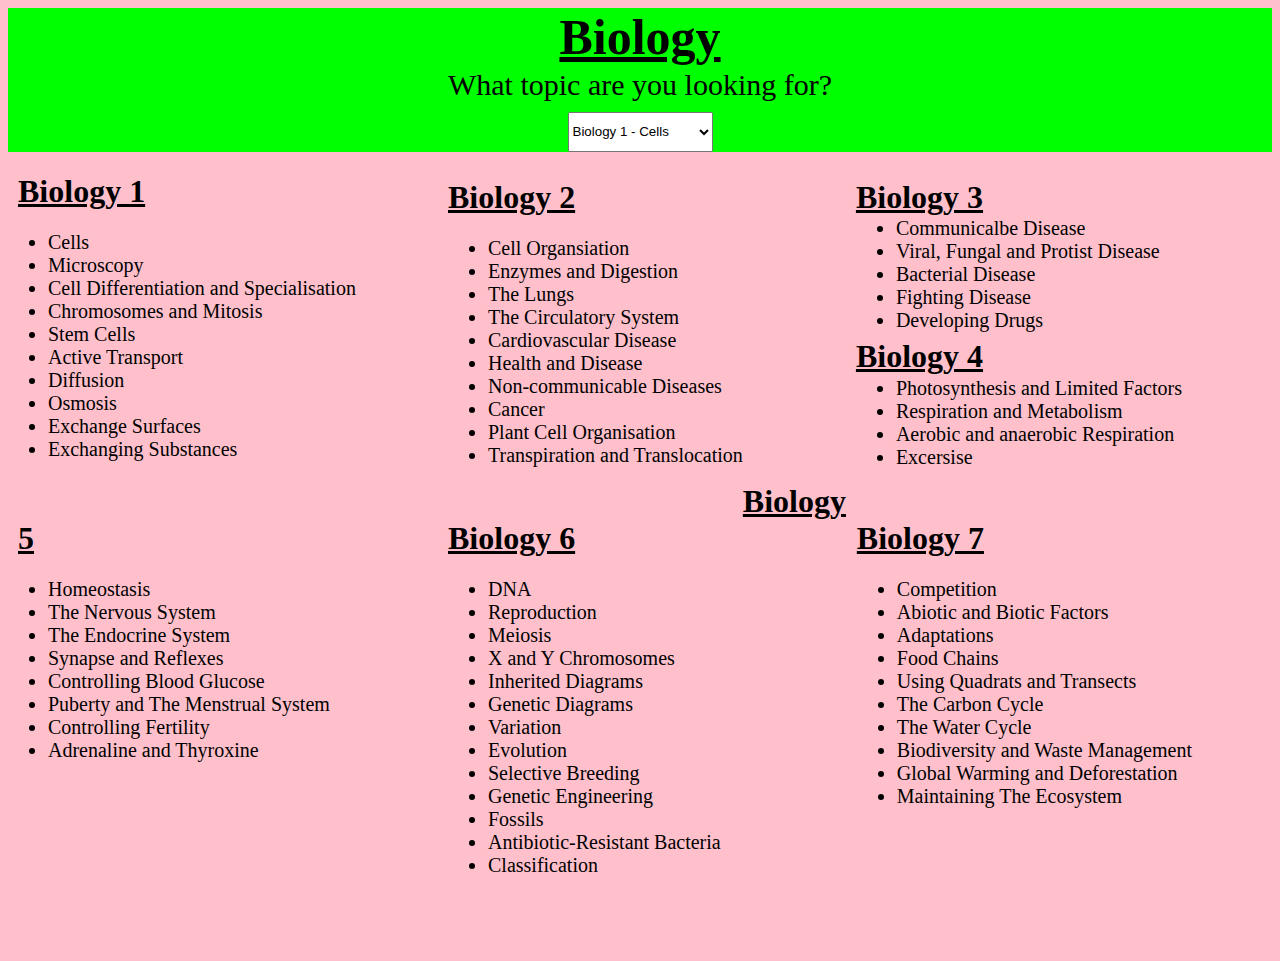
<file: Revision Website/bio-index.html>
<DOCTYPE html!>
  <html>
  <head>
  <title> Biology Index </title>
  <style>
    body {background-color:pink;}
  </style>
  <link rel="stylesheet" href="gcse.css">
  </head>

<div class="heading" style="background-color:lime;">
<h1 style="font-size:50px;text-decoration:underline;">Biology</h1><br>
<p style="margin-top:-50px;font-size:30px;">What topic are you looking for?</p>
<select style="width:145px;height:40px;margin-top:-20">
  <option> Biology 1 - Cells </option>
  <option> Biology 1 - Microscopy </option>
  <option> Biology 1 - Cell Diferntiation and Specialisation </option>
  <option> Biology 1 - Chromosomes and Mitosis </option>
  <option> Biology 1 - Stem Cells </option>
  <option> Biology 1 - Active Transport, Diffusion and Osmisis </option>
  <option> Biology 1 - Exchange Surfaces </option>
  <option> Biology 1 - Exchanging Substances </option>
  <option> Biology 2 - Cell Organsiation</option>
  <option> Biology 2 - Enzymes and Digestion</option>
  <option> Biology 2 - The Lungs</option>
  <option> Biology 2 - The Circulatory System</option>
  <option> Biology 2 - Cardiovascular Disease</option>
  <option> Biology 2 - Health and Disease</option>
  <option> Biology 2 - Risk Factors For Non-communicable Diseases</option>
  <option> Biology 2 - Cancer</option>
  <option> Biology 2 - Plant Cell Organisation</option>
  <option> Biology 2 - Transpiration and Translocation</option>
  <option> Biology 3 - Communicalbe Disease</option>
  <option> Biology 3 - Viral, Fungal and Protist Disease</option>
  <option> Biology 3 - Bacterial Disease</option>
  <option> Biology 3 - Fighting Disease</option>
  <option> Biology 3 - Developing Drugs</option>
  <option> Biology 4 - Photosynthesis and Limited Factors</option>
  <option> Biology 4 - Respiration and Metabolism</option>
  <option> Biology 4 - Aerobic and anaerobic Respiration</option>
  <option> Biology 4 - Excersise</option>
  <option> Biology 5 - Homeostasis</option>
  <option> Biology 5 - The Nervous System</option>
  <option> Biology 5 - Synapse and Reflexes</option>
  <option> Biology 5 - The Endocrine System</option>
  <option> Biology 5 - Controlling Blood Glucose</option>
  <option> Biology 5 - Puberty and The Menstrual System</option>
  <option> Biology 5 - Controlling Fertility</option>
  <option> Biology 5 - Adrenaline and Thyroxine</option>
  <option> Biology 6 - DNA</option>
  <option> Biology 6 - Reproduction</option>
  <option> Biology 6 - Meiosis</option>
  <option> Biology 6 - X and Y Chromosomes</option>
  <option> Biology 6 - Genetic Diagrams</option>
  <option> Biology 6 - Inherited Diagrams</option>
  <option> Biology 6 - Variation</option>
  <option> Biology 6 - Evolution</option>
  <option> Biology 6 - Selective Breeding</option>
  <option> Biology 6 - Genetic Engineering</option>
  <option> Biology 6 - Fossils</option>
  <option> Biology 6 - Antibiotic-Resistant Bacteria</option>
  <option> Biology 6 - Classification</option>
  <option> Biology 7 - Competition</option>
  <option> Biology 7 - Abiotic and Biotic Factors</option>
  <option> Biology 7 - Adaptations</option>
  <option> Biology 7 - Food Chains</option>
  <option> Biology 7 - Using Quadrats and Transects</option>
  <option> Biology 7 - The Water Cycle</option>
  <option> Biology 7 - The Carbon Cycle</option>
  <option> Biology 7 - Biodiversity and Waste Management</option>
  <option> Biology 7 - Global Warming and Deforestation</option>
  <option> Biology 7 - Maintaining The Ecosystem</option>
</select></div>

<h1 style="padding-left:10px;"> Biology 1 </h1>
  <ul>
    <li> Cells </li>
    <li> Microscopy </li>
    <li> Cell Differentiation and Specialisation </li>
    <li> Chromosomes and Mitosis</li>
    <li> Stem Cells </li>
    <li> Active Transport</li>
    <li> Diffusion</li>
    <li> Osmosis </li>
    <li> Exchange Surfaces </li>
    <li> Exchanging Substances </li>
  </ul>

<div class="row" style="padding-left:440px;">
<h1> Biology 2 </h1>
 <ul>
   <li>Cell Organsiation</li>
   <li>Enzymes and Digestion</li>
   <li>The Lungs</li>
   <li>The Circulatory System</li>
   <li>Cardiovascular Disease</li>
   <li>Health and Disease</li>
   <li>Non-communicable Diseases</li>
   <li>Cancer</li>
   <li>Plant Cell Organisation</li>
   <li>Transpiration and Translocation</li>
 </ul>
</div>

<div class="row"  style="float:right;margin-right:90px;">
<h1> Biology 3 </h1>
 <ul style="margin-top:-20px">
    <li>Communicalbe Disease</li>
    <li>Viral, Fungal and Protist Disease</li>
    <li>Bacterial Disease</li>
    <li>Fighting Disease</li>
    <li>Developing Drugs</li>
  </ul>


<h1 style=margin-top:-10px;> Biology 4 </h1>
 <ul style="margin-top:-20px">
    <li>Photosynthesis and Limited Factors</li>
    <li>Respiration and Metabolism</li>
    <li>Aerobic and anaerobic Respiration</li>
    <li>Excersise</li>
  </ul>
</div>

<h1 style="padding-left:10px;"> Biology 5 </h1>
 <ul>
    <li>Homeostasis</li>
    <li>The Nervous System</li>
    <li>The Endocrine System</li>
    <li>Synapse and Reflexes</li>
    <li>Controlling Blood Glucose</li>
    <li>Puberty and The Menstrual System</li>
    <li>Controlling Fertility</li>
    <li>Adrenaline and Thyroxine</li>
 </ul>

<div class="row2" style="padding-left:440px;">
<h1> Biology 6 </h1>
 <ul>
  <li>DNA</li>
  <li>Reproduction</li>
  <li>Meiosis</li>
  <li>X and Y Chromosomes</li>
  <li>Inherited Diagrams</li>
  <li>Genetic Diagrams</li>
  <li>Variation</li>
  <li>Evolution</li>
  <li>Selective Breeding</li>
  <li>Genetic Engineering</li>
  <li>Fossils</li>
  <li>Antibiotic-Resistant Bacteria</li>
  <li>Classification</li>
</ul>
</div>
<div style="padding-bottom:175px;">

<div class="row2" style="float:right;margin-right:80px;">
<h1> Biology 7 </h1>
  <ul>
    <li>Competition</li>
    <li>Abiotic and Biotic Factors</li>
    <li>Adaptations</li>
    <li>Food Chains</li>
    <li>Using Quadrats and Transects</li>
      <li>The Carbon Cycle</li>
    <li> The Water Cycle</li>
    <li>Biodiversity and Waste Management</li>
    <li>Global Warming and Deforestation</li>
    <li>Maintaining The Ecosystem</li>
  </ul>
</div>







</html>
</file>
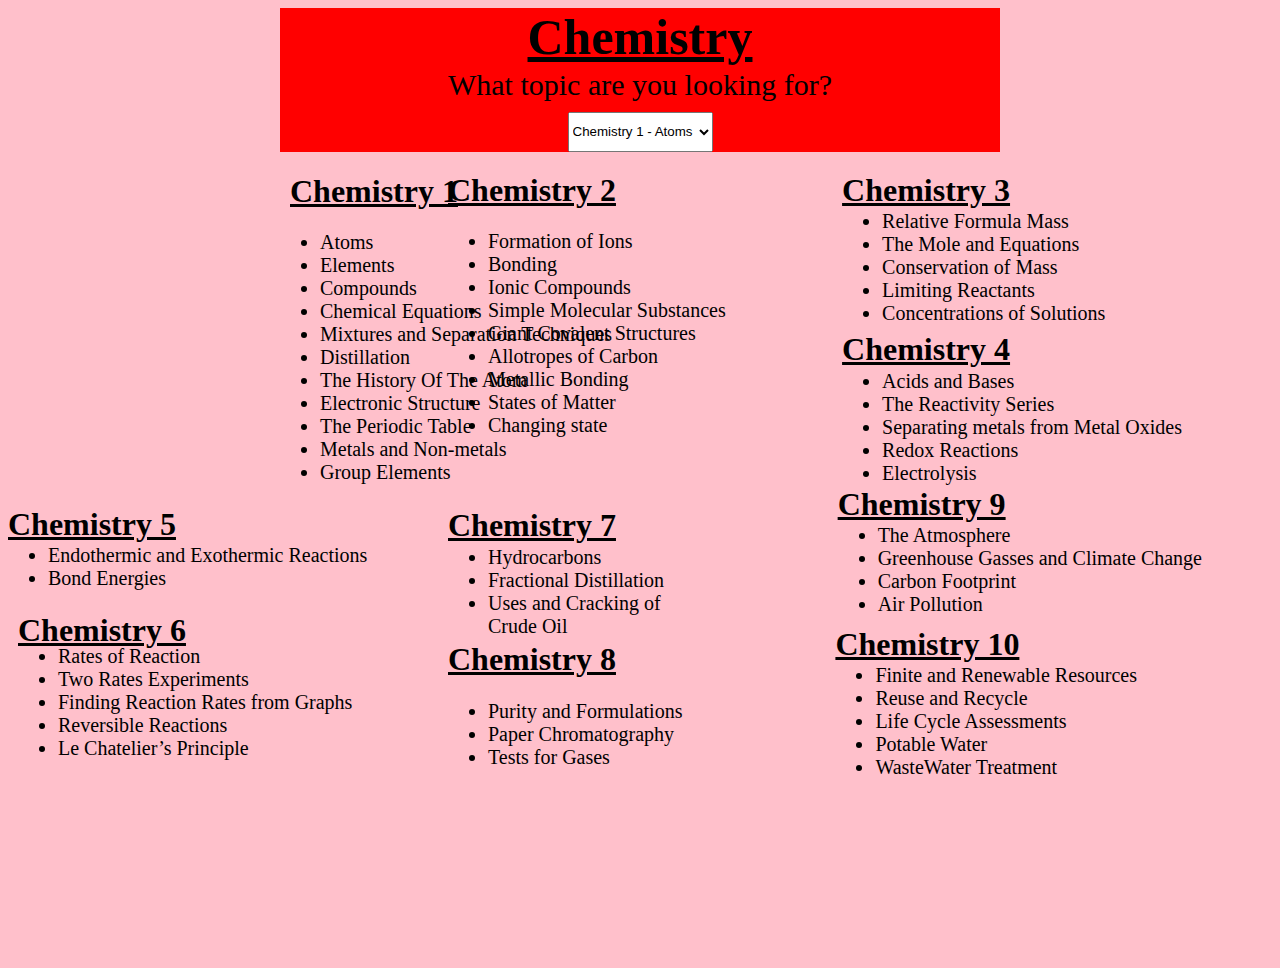
<file: Revision Website/chem-index.html>
<DOCTYPE html!>
  <html>
  <head>
  <title> Chemistry Index </title>
  <style>
    body {background-color:pink;}
  </style>
  <link rel="stylesheet" href="gcse.css">
  <div style="min-width:720px; margin: 0 auto;
              max-width:560px; margin:0 auto;
              max-height: 868px; margin:0 auto;">
  </head>

<div class="heading" style="background-color:red;">
<h1 style="font-size:50px;text-decoration:underline;">Chemistry</h1><br>
<p style="margin-top:-50px;font-size:30px;">What topic are you looking for?</p>
<select style="width:145px;height:40px;margin-top:-20">
  <option>Chemistry 1 - Atoms</option>
  <option>Chemistry 1 - Elements</option>
  <option>Chemistry 1 - Compounds</option>
  <option>Chemistry 1 - Chemical Equations</option>
  <option>Chemistry 1 - Mixtures and Separation Techniques</option>
  <option>Chemistry 1 - Distillation</option>
  <option>Chemistry 1 - The History Of The Atom</option>
  <option>Chemistry 1 - Electronic Structure</option>
  <option>Chemistry 1 - The Periodic Table</option>
  <option>Chemistry 1 - Metals and Non-metals</option>
  <option>Chemistry 1 - Group Elements</option>
  <option>Chemistry 2 - Formation of Ions</option>
  <option>Chemistry 2 - Bonding</option>
  <option>Chemistry 2 - Ionic Compounds</option>
  <option>Chemistry 2 - Simple Molecular Substances</option>
  <option>Chemistry 2 - Giant Covalent Structures</option>
  <option>Chemistry 2 - Allotropes of Carbon</option>
  <option>Chemistry 2 - Metallic Bonding</option>
  <option>Chemistry 2 - States of Matter</option>
  <option>Chemistry 2 - Changing state</option>
  <option>Chemistry 3 - Relative Formula Mass</option>
  <option>Chemistry 3 - The Mole and Equations</option>
  <option>Chemistry 3 - Conservation of Mass</option>
  <option>Chemistry 3 - Limiting Reactants</option>
  <option>Chemistry 3 - Concentrations of Solutions</option>
  <option>Chemistry 4 - Acids and Bases</option>
  <option>Chemistry 4 - The Reactivity Series</option>
  <option>Chemistry 4 - Separating metals from Metal Oxides</option>
  <option>Chemistry 4 - Redox Reactions</option>
  <option>Chemistry 4 - Electrolysis</option>
  <option>Chemistry 5 - Endothermic and Exothermic Reactions</option>
  <option>Chemistry 5 - Bond Energies</option>
  <option>Chemistry 6 - Rates of Reaction</option>
  <option>Chemistry 6 - Two Rates Experiments</option>
  <option>Chemistry 6 - Finding Reaction Rates from Graphs</option>
  <option>Chemistry 6 - Reversible Reactions</option>
  <option>Chemistry 6 - Le Chatelier’s Principle</option>
  <option>Chemistry 7 - Hydrocarbons</option>
  <option>Chemistry 7 - Fractional Distillation</option>
  <option>Chemistry 7 - Uses and Cracking of Crude Oil</option>
  <option>Chemistry 8 - Purity and Formulations</option>
  <option>Chemistry 8 - Paper Chromatography</option>
  <option>Chemistry 8 - Tests for Gases</option>
  <option>Chemistry 9 - The Atmosphere</option>
  <option>Chemistry 9 - Greenhouse Gasses and Climate Change</option>
  <option>Chemistry 9 - Carbon Footprint</option>
  <option>Chemistry 9 - Air Pollution</option>
  <option>Chemistry 10 - Finite and Renewable Resources</option>
  <option>Chemistry 10 - Reuse and Recycle</option>
  <option>Chemistry 10 - Life Cycle Assessments</option>
  <option>Chemistry 10 - Potable Water</option>
  <option>Chemistry 10 - WasteWater Treatment</option>
</select>
</div>

<h1 style="padding-left:10px;"> Chemistry 1 </h1>
  <ul>
    <li> Atoms </li>
    <li> Elements </li>
    <li> Compounds</li>
    <li> Chemical Equations</li>
    <li> Mixtures and Separation Techniques</li>
    <li> Distillation</li>
    <li> The History Of The Atom</li>
    <li> Electronic Structure</li>
    <li> The Periodic Table</li>
    <li> Metals and Non-metals</li>
    <li> Group Elements</li>
  </ul>








</select></div>

<div class="row" style="padding-left:440px;margin-top:-350px;">
<h1> Chemistry 2 </h1>
 <ul>
   <li>Formation of Ions</li>
   <li>Bonding</li>
   <li>Ionic Compounds</li>
   <li>Simple Molecular Substances</li>
   <li>Giant Covalent Structures</li>
   <li>Allotropes of Carbon</li>
   <li>Metallic Bonding</li>
   <li>States of Matter</li>
   <li>Changing state</li>
 </ul>
</div>

<div class="row"  style="float:right;margin-right:90px;margin-top:-350px;">
<h1> Chemistry 3 </h1>
 <ul style="margin-top:-20px">
    <li>Relative Formula Mass</li>
    <li>The Mole and Equations</li>
    <li>Conservation of Mass</li>
    <li>Limiting Reactants</li>
    <li>Concentrations of Solutions</li>
  </ul>

<h1 style=margin-top:-10px;> Chemistry 4 </h1>
  <ul style="margin-top:-20px">
    <li>Acids and Bases</li>
    <li>The Reactivity Series</li>
    <li>Separating metals from Metal Oxides</li>
    <li>Redox Reactions</li>
    <li>Electrolysis</li>
  </ul>
</div>

<h1> Chemistry 5 </h1>
 <ul style="margin-top:-20px;">
    <li>Endothermic and Exothermic Reactions</li>
    <li>Bond Energies</li>
 </ul>

<div style="padding-left:10px;margin-top:0.5px;">
<h1 style="margin-bottom:-20px;"> Chemistry 6 </h1>
  <ul>
    <li>Rates of Reaction</li>
    <li>Two Rates Experiments</li>
    <li>Finding Reaction Rates from Graphs</li>
    <li>Reversible Reactions</li>
    <li>Le Chatelier’s Principle</li>
  </ul>
</div>

<div class="row2" style="padding-left:440px;margin-top:-290px;">
<h1> Chemistry 7 </h1>
 <ul style="margin-top:-20px;">
  <li>Hydrocarbons</li>
  <li>Fractional Distillation</li>
  <li>Uses and Cracking of<br>Crude Oil</li>
</ul>
</div>
<div style="padding-bottom:175px;">

  <div style="padding-left:440px;margin-top:-140px;">
  <h1> Chemistry 8 </h1>
    <ul>
      <li>Purity and Formulations</li>
      <li>Paper Chromatography</li>
      <li>Tests for Gases</li>
    </ul>
  </div>

  <div class="row2" style="float:right;margin-right:70px;margin-top:-320px;">
  <h1> Chemistry 9 </h1>
    <ul style="margin-top:-20px;">
      <li>The Atmosphere</li>
      <li>Greenhouse Gasses and Climate Change</li>
      <li>Carbon Footprint</li>
      <li>Air Pollution</li>
    </ul>
  </div>

  <div class="row2" style="float:right;margin-right:135px;margin-top:-180px;">
  <h1> Chemistry 10 </h1>
    <ul style="margin-top:-20px;">
      <li>Finite and Renewable Resources</li>
      <li>Reuse and Recycle</li>
      <li>Life Cycle Assessments</li>
      <li>Potable Water</li>
      <li>WasteWater Treatment</li>
    </ul>
  </div>


</html>
</file>
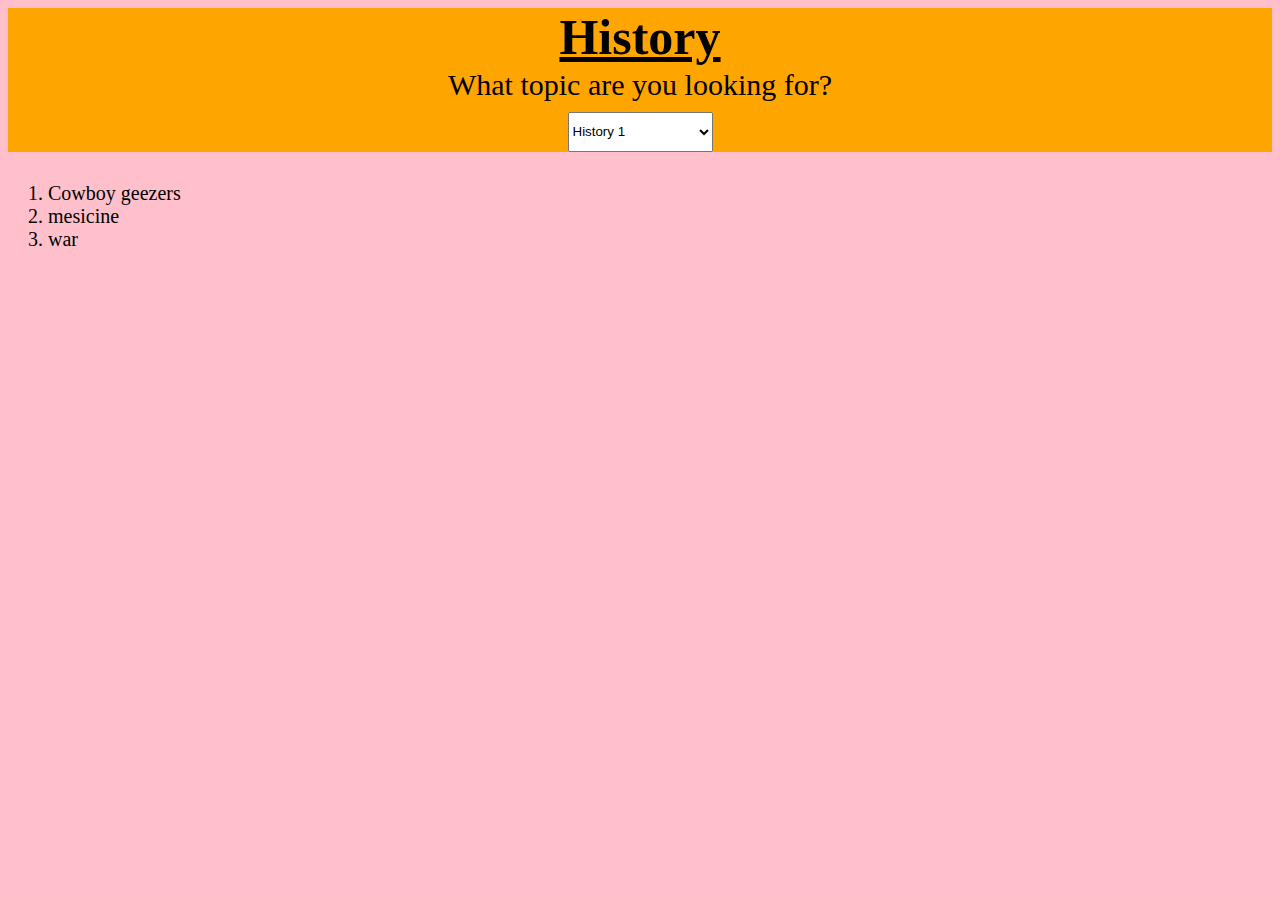
<file: Revision Website/hist-index.html>
<DOCTYPE html!>
  <html>
  <head>
  <title> History Index </title>
  <style>
    body {background-color:pink;}
  </style>
  <link rel="stylesheet" href="gcse.css">
  </head>

<div class="heading" style="background-color:orange;">
<h1 style="font-size:50px;text-decoration:underline;">History</h1><br>
<p style="margin-top:-50px;font-size:30px;">What topic are you looking for?</p>
<select style="width:145px;height:40px;margin-top:-20">
  <option> History 1 </option>
  <option> History 2 </option>
</select></div>

<ol style="font-size:30px;">
  <li> Cowboy geezers </li>
  <li> mesicine </li>
  <li> war </li>
</ol>


</html>
</file>
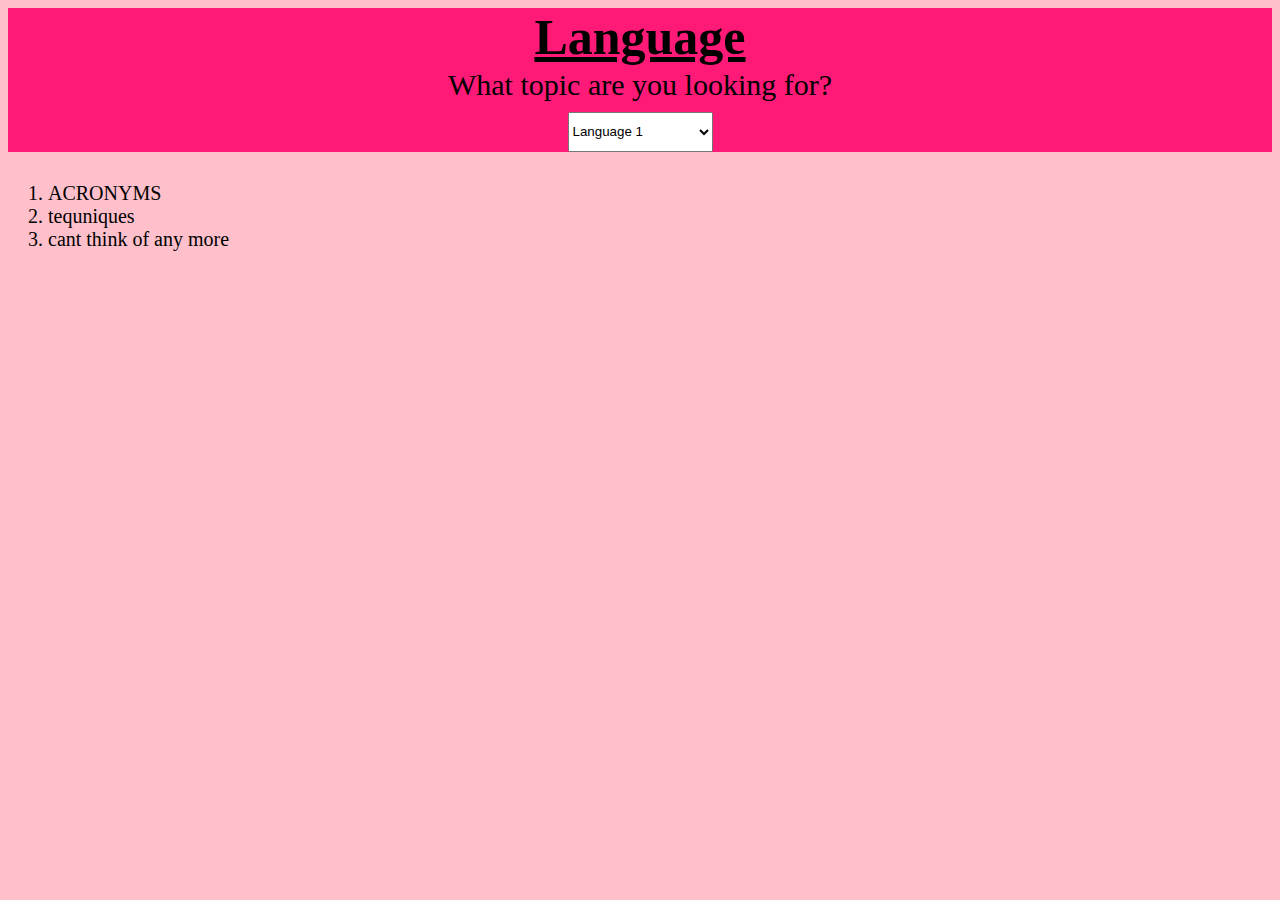
<file: Revision Website/lang-index.html>
<DOCTYPE html!>
  <html>
  <head>
  <title> Language Index </title>
  <style>
    body {background-color:pink;}
  </style>
  <link rel="stylesheet" href="gcse.css">
  </head>

<div class="heading" style="background-color:#FF1A78;">
<h1 style="font-size:50px;text-decoration:underline;">Language</h1><br>
<p style="margin-top:-50px;font-size:30px;">What topic are you looking for?</p>
<select style="width:145px;height:40px;margin-top:-20">
  <option> Language 1 </option>
  <option> Language 2 </option>
</select></div>

<ol style="font-size:30px;">
  <li> ACRONYMS </li>
  <li> tequniques </li>
  <li> cant think of any more </li>
</ol>


</html>
</file>
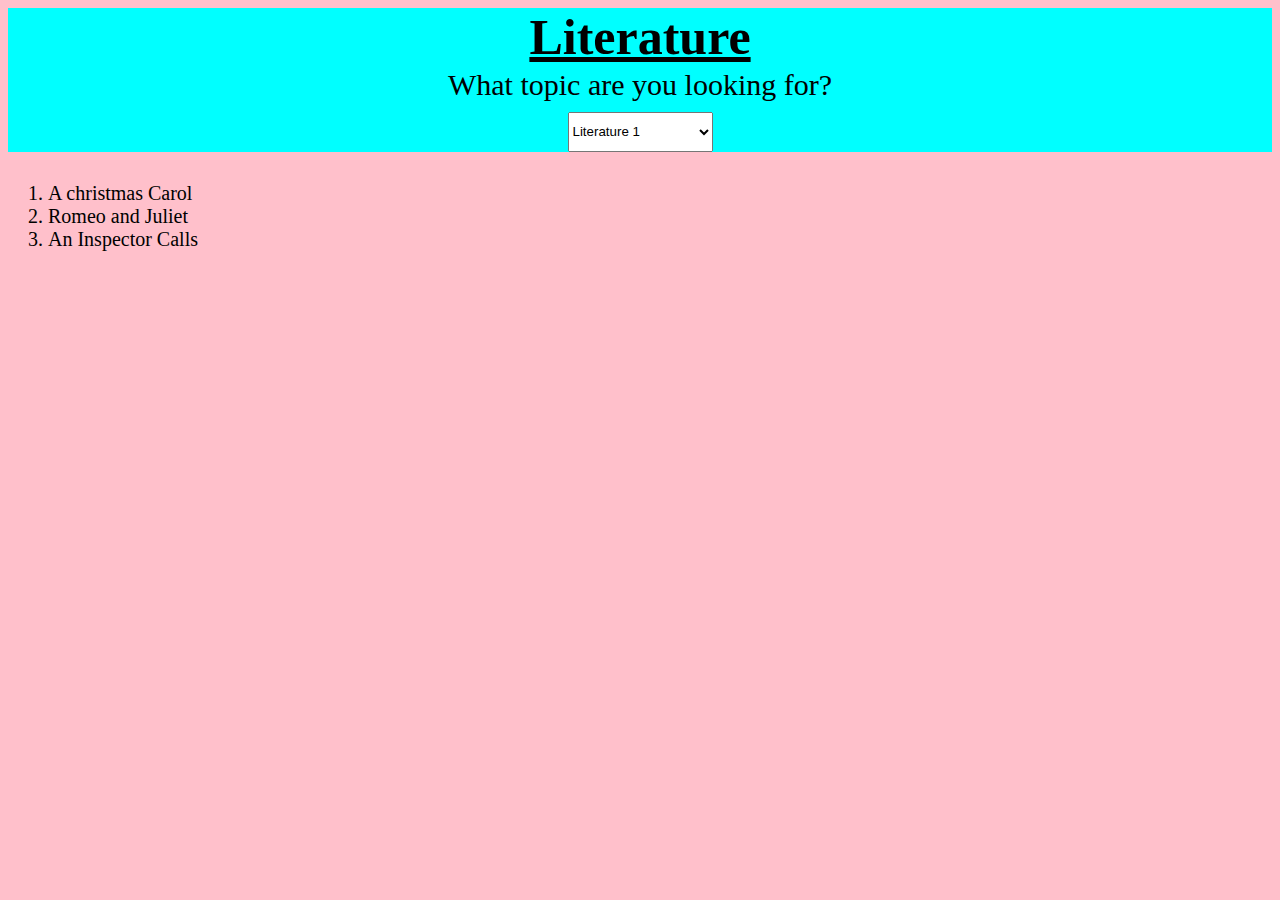
<file: Revision Website/lit-index.html>
<DOCTYPE html!>
  <html>
  <head>
  <title> Literature Index </title>
  <style>
    body {background-color:pink;}
  </style>
  <link rel="stylesheet" href="gcse.css">
  </head>

<div class="heading" style="background-color:aqua;">
<h1 style="font-size:50px;text-decoration:underline;">Literature</h1><br>
<p style="margin-top:-50px;font-size:30px;">What topic are you looking for?</p>
<select style="width:145px;height:40px;margin-top:-20">
  <option> Literature 1 </option>
  <option> Literature 2 </option>
</select></div>

<ol style="font-size:30px;">
  <li> A christmas Carol </li>
  <li> Romeo and Juliet </li>
  <li> An Inspector Calls </li>
</ol>


</html>
</file>
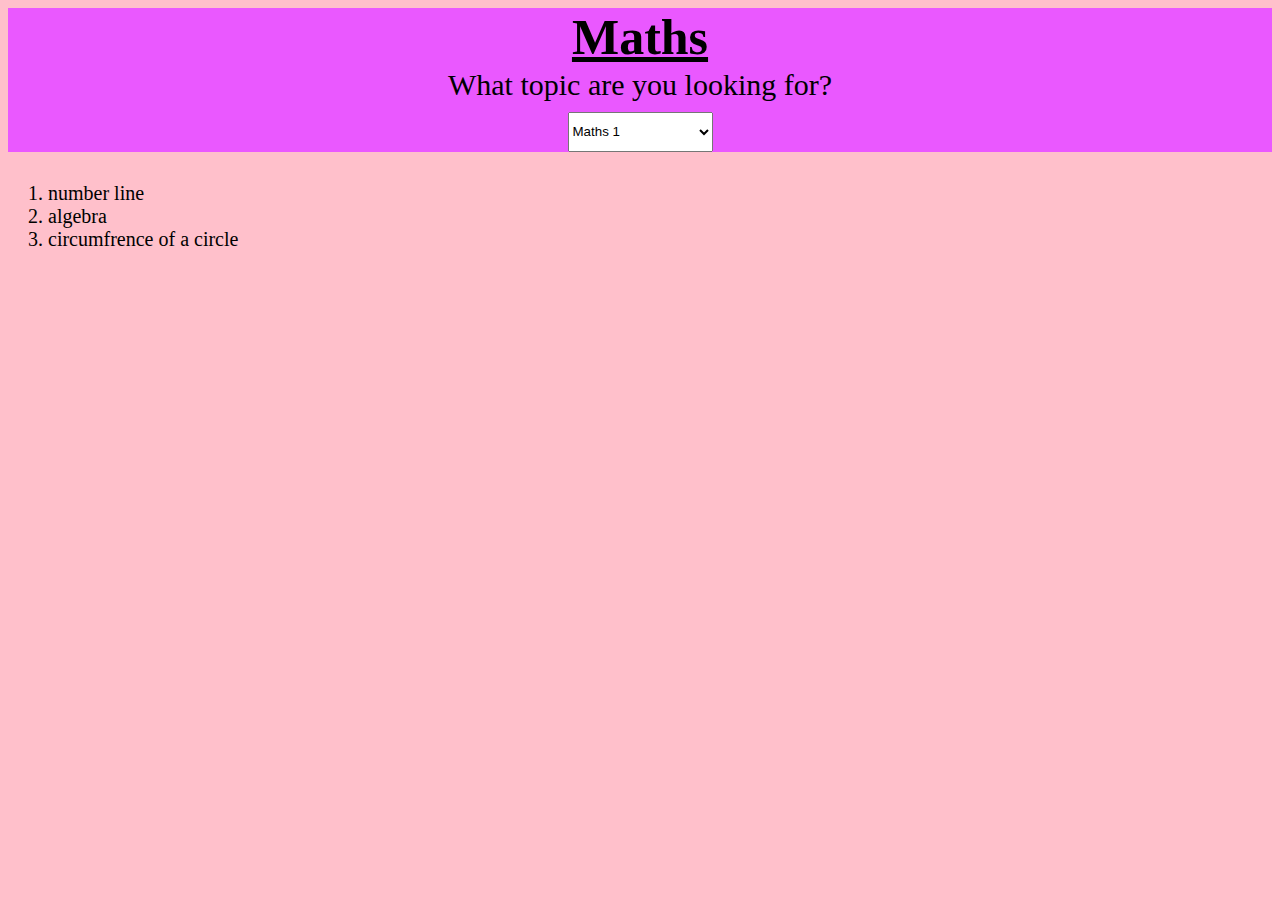
<file: Revision Website/math-index.html>
<DOCTYPE html!>
  <html>
  <head>
  <title> Maths Index </title>
  <style>
    body {background-color:pink;}
  </style>
  <link rel="stylesheet" href="gcse.css">
  </head>

<div class="heading" style="background-color:#EA58FF;">
<h1 style="font-size:50px;text-decoration:underline;">Maths</h1><br>
<p style="margin-top:-50px;font-size:30px;">What topic are you looking for?</p>
<select style="width:145px;height:40px;margin-top:-20">
  <option> Maths 1 </option>
  <option> Maths 2 </option>
</select></div>

<ol style="font-size:30px;">
  <li> number line </li>
  <li> algebra </li>
  <li> circumfrence of a circle </li>
</ol>


</html>
</file>
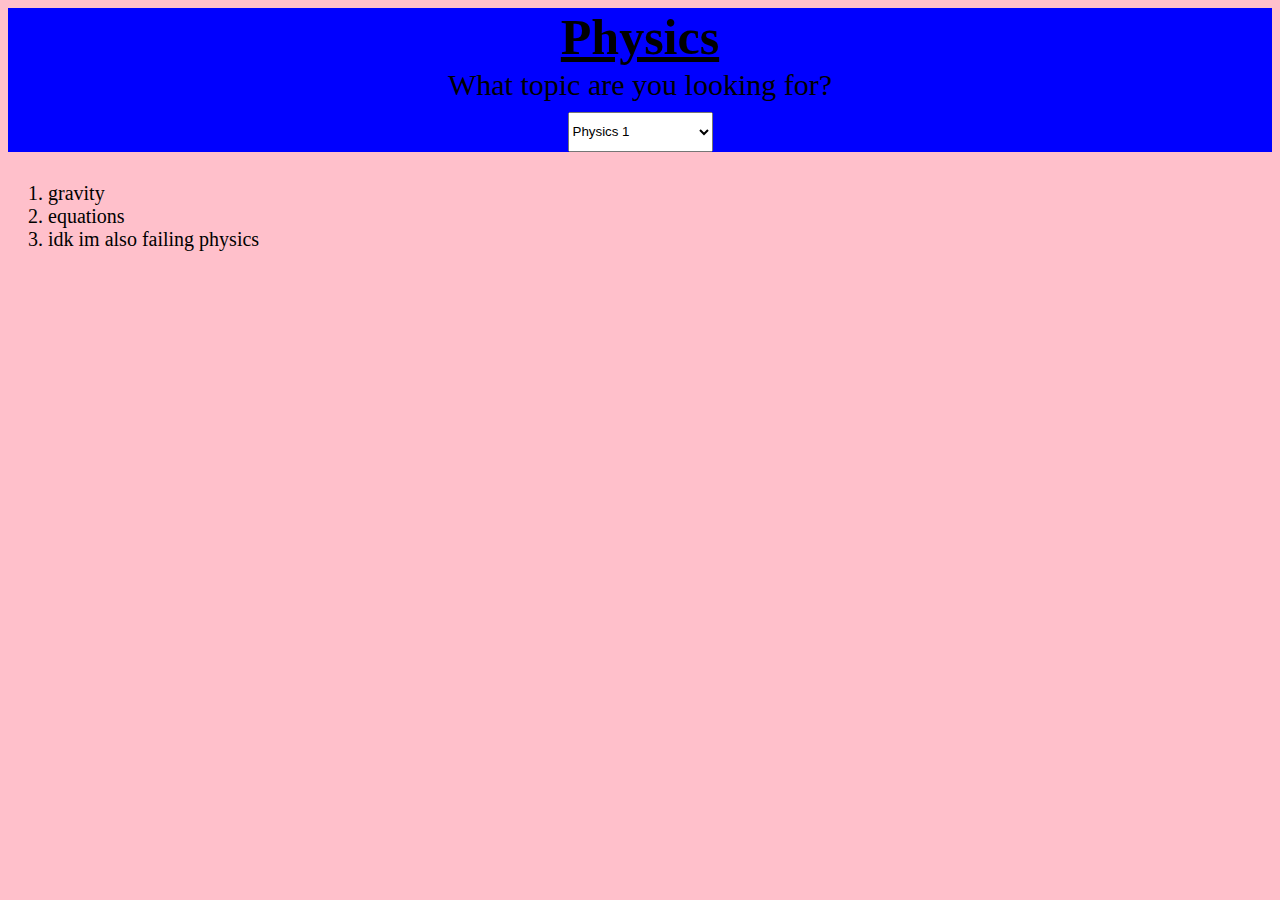
<file: Revision Website/phys-index.html>
<DOCTYPE html!>
  <html>
  <head>
  <title> Physics Index </title>
  <style>
    body {background-color:pink;}
  </style>
  <link rel="stylesheet" href="gcse.css">
  </head>

<div class="heading" style="background-color:blue;">
<h1 style="font-size:50px;text-decoration:underline;">Physics</h1><br>
<p style="margin-top:-50px;font-size:30px;">What topic are you looking for?</p>
<select style="width:145px;height:40px;margin-top:-20">
  <option> Physics 1 </option>
  <option> Physics 2 </option>
</select></div>

<ol style="font-size:30px;">
  <li> gravity </li>
  <li> equations </li>
  <li> idk im also failing physics </li>
</ol>


</html>
</file>
<file: Revision Website/gcse.css>
.title {
  text-align:center;
  text-decoration:underline;
  font-size:35px;
}

.pic {
  display:inline-block;
  margin-left:150px;
}

.heading {
  text-align:center;
}

h1 {
  text-decoration:underline;
}

li {
  font-size:20px;
}

.row {
  float:left;
  margin-top:-320px;
}

.row2 {
  float:left;
  margin-top:-280px
}
</file>
